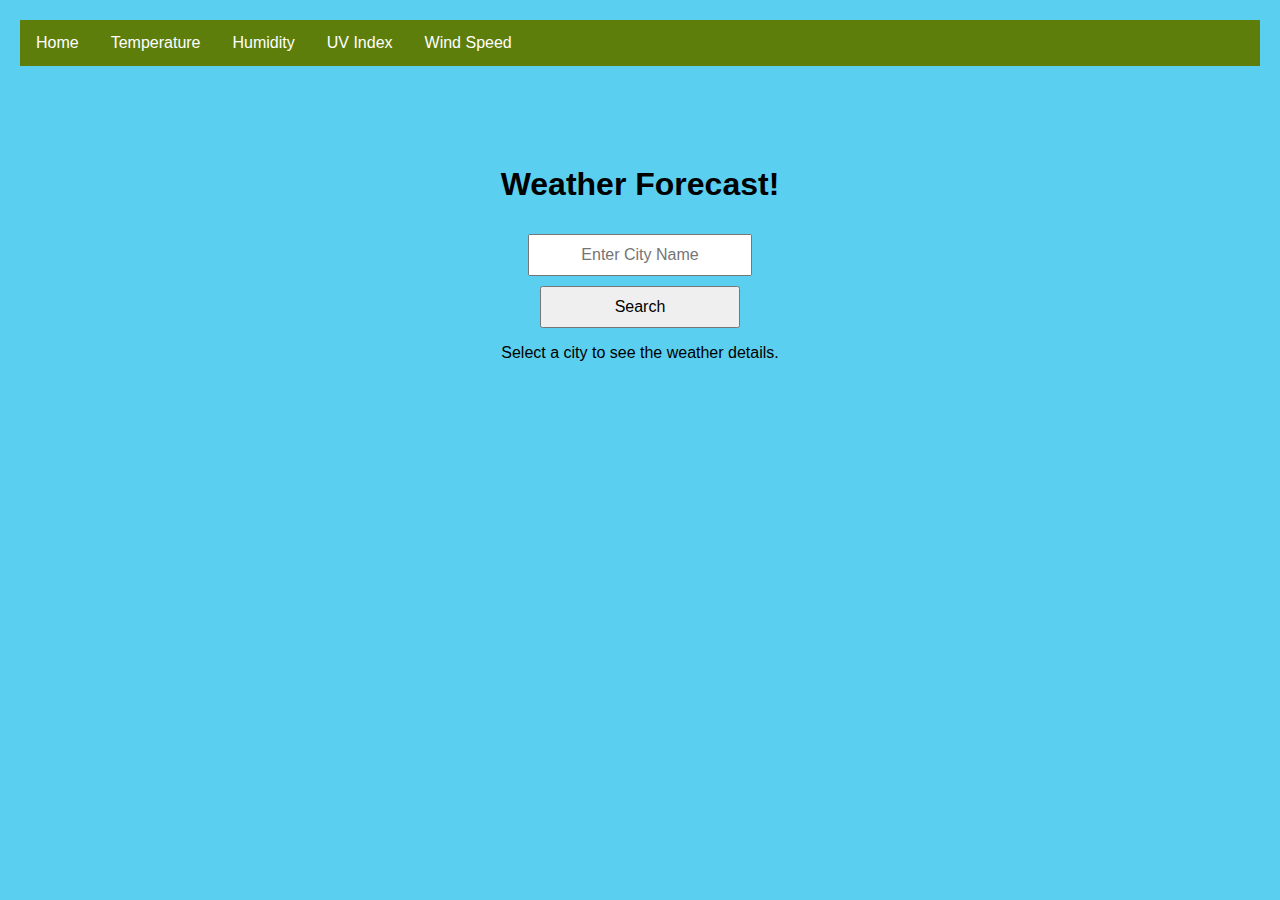
<file: index.html>
<!DOCTYPE html>
<html lang="en">
<head>
    <meta charset="UTF-8">
    <meta name="viewport" content="width=device-width, initial-scale=1.0">
    <title>Weather App</title>
    <link rel="stylesheet" href="styles.css">
</head>
<body class="home-bg">        
<ul>
    <li><a href="index.html">Home</a></li>
    <li><a href="Temperature.html">Temperature</a></li>
    <li><a href="Humidity.html">Humidity</a></li>
    <li><a href="UV_Index.html">UV Index</a></li>
    <li><a href="Wind_Speed.html">Wind Speed</a></li>
</ul>

<h1>Weather Forecast!</h1>

<div class="search-container">
    <input type="text" id="cityInput" placeholder="Enter City Name">
    <button onclick="getWeather()">Search</button>
</div>

<div id="weather-info">
    <p>Select a city to see the weather details.</p>
</div>
      
<script src="script.js"></script>
</body>
</html>
</file>
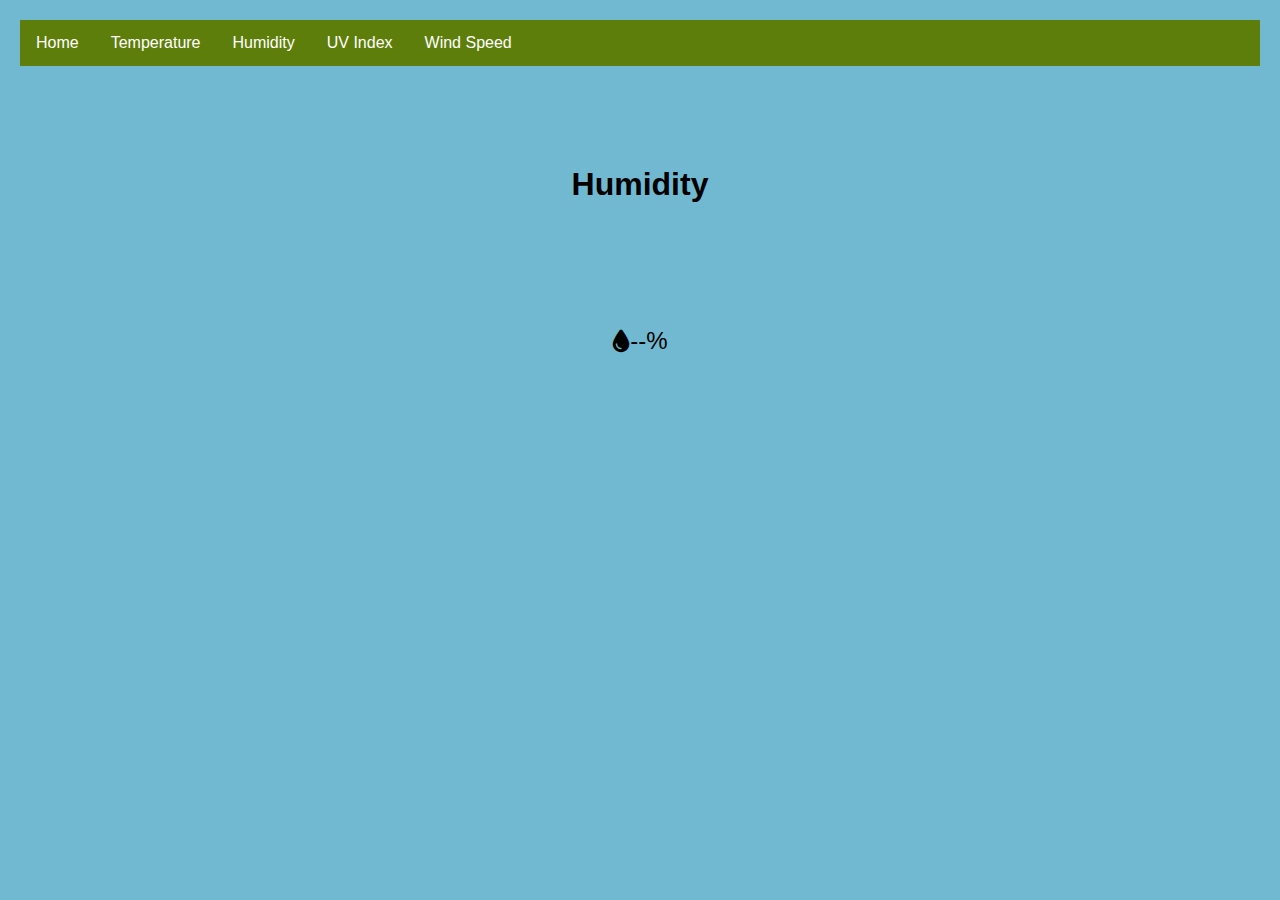
<file: Humidity.html>
<!DOCTYPE html>
<html lang="en">
<head>
    <meta charset="UTF-8">
    <meta name="viewport" content="width=device-width, initial-scale=1.0">
    <title>Humidity</title>
    <link rel="stylesheet" href="/styles.css">
    <link rel="stylesheet" href="https://cdnjs.cloudflare.com/ajax/libs/font-awesome/6.0.0/css/all.min.css">
</head>
<body class="humidity-bg">
    <ul>
        <li><a href="/index.html">Home</a></li>
        <li><a href="Temperature.html">Temperature</a></li>
        <li><a href="Humidity.html">Humidity</a></li>
        <li><a href="UV_Index.html">UV Index</a></li>
        <li><a href="Wind_Speed.html">Wind Speed</a></li>
    </ul>

    <h1>Humidity</h1>
    <div class="weather-container">
        <i id="humidity-icon" class="fa-solid fa-droplet"></i>
        <p id="humidity">--%</p>
    </div>

    <script src="/script.js"></script>
</body>
</html>
</file>
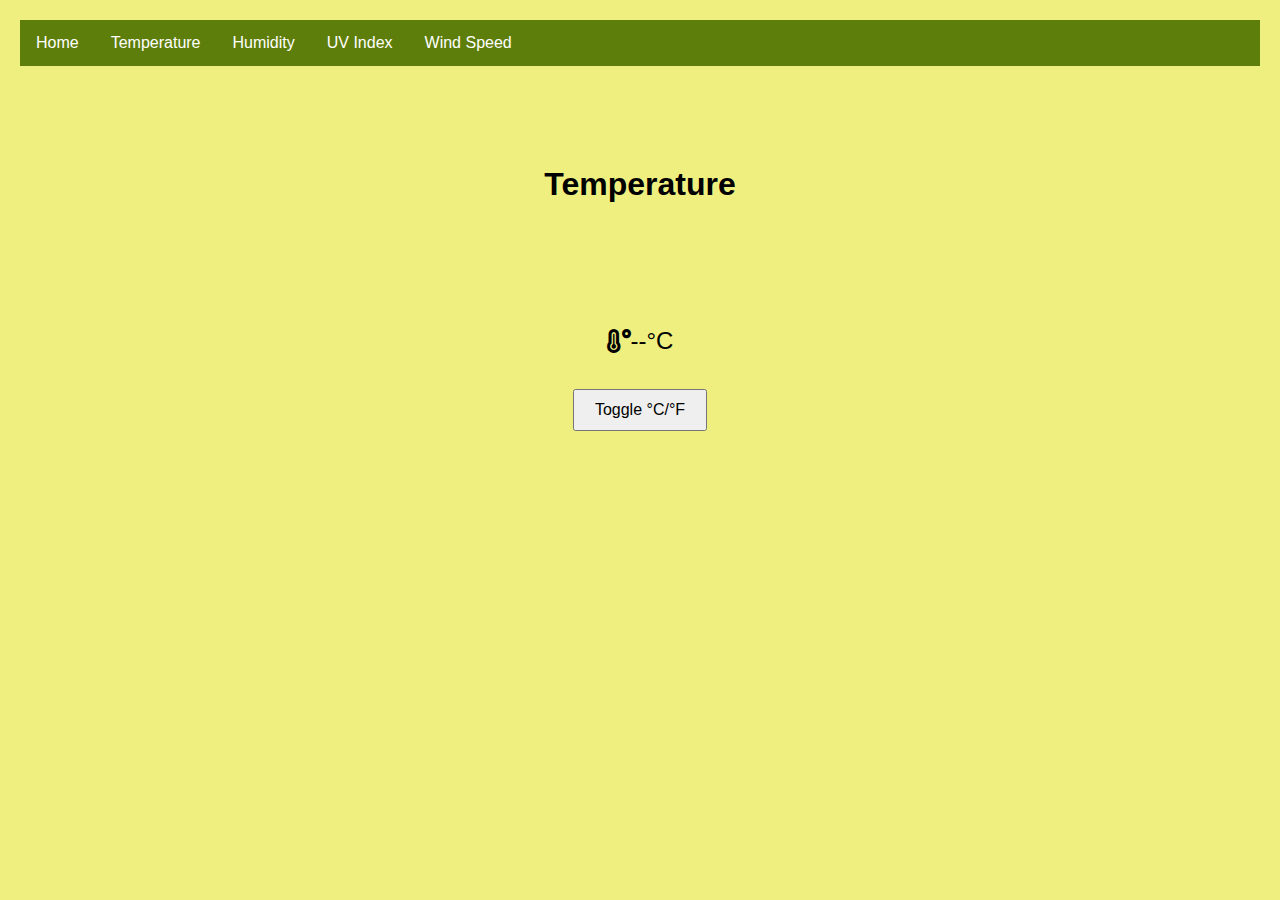
<file: Temperature.html>
<!DOCTYPE html>
<html lang="en">
<head>
    <meta charset="UTF-8">
    <meta name="viewport" content="width=device-width, initial-scale=1.0">
    <title>Temperature</title>
    <link rel="stylesheet" href="styles.css">
    <link rel="stylesheet" href="https://cdnjs.cloudflare.com/ajax/libs/font-awesome/6.0.0/css/all.min.css">

    
</head>
<body class="temperature-bg">
    <ul>
        <li><a href="index.html">Home</a></li>
        <li><a href="Temperature.html">Temperature</a></li>
        <li><a href="Humidity.html">Humidity</a></li>
        <li><a href="UV_Index.html">UV Index</a></li>
        <li><a href="Wind_Speed.html">Wind Speed</a></li>
    </ul>
    
    <h1>Temperature</h1>
    <div class="weather-container">
        <i id="temp-icon" class="fa-solid fa-temperature-high"></i>
        <p id="temperature">--°C</p>
    </div>
    <button onclick="toggleTemperature()">Toggle °C/°F</button>

    <script src="/script.js"></script>
</body>
</html>
</file>
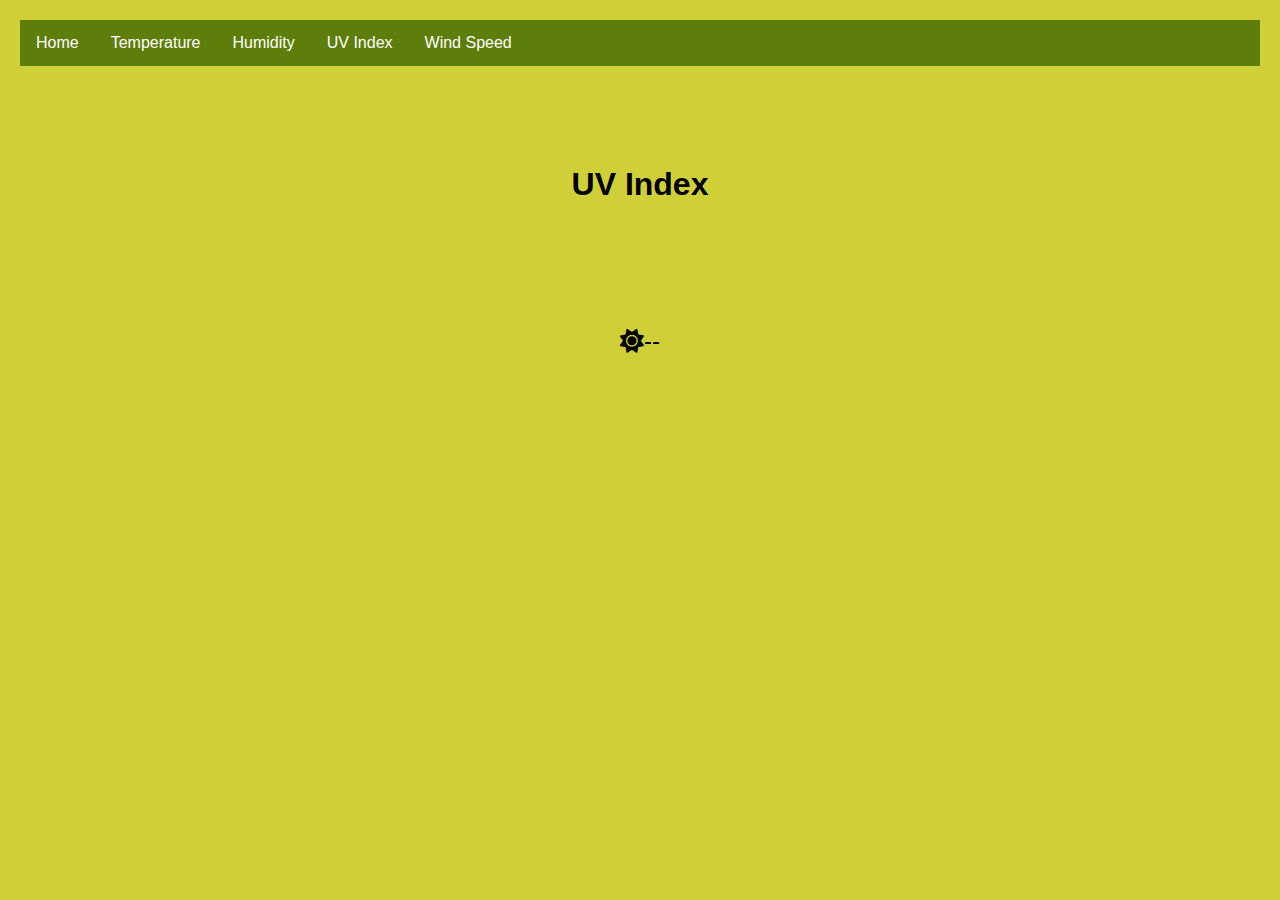
<file: UV_Index.html>
<!DOCTYPE html>
<html lang="en">
<head>
    <meta charset="UTF-8">
    <meta name="viewport" content="width=device-width, initial-scale=1.0">
    <title>UV Index</title>
    <link rel="stylesheet" href="/styles.css">
    <link rel="stylesheet" href="https://cdnjs.cloudflare.com/ajax/libs/font-awesome/6.0.0/css/all.min.css">
</head>
<body class="uv-bg">
    <ul>
        <li><a href="/index.html">Home</a></li>
        <li><a href="Temperature.html">Temperature</a></li>
        <li><a href="Humidity.html">Humidity</a></li>
        <li><a href="UV_Index.html">UV Index</a></li>
        <li><a href="Wind_Speed.html">Wind Speed</a></li>
    </ul>

    <h1>UV Index</h1>
    <div class="weather-container">
        <i id="uv-icon" class="fa-solid fa-sun"></i>
        <p id="uv">--</p>
    </div>

    <script src="/script.js"></script>
</body>
</html>
</file>
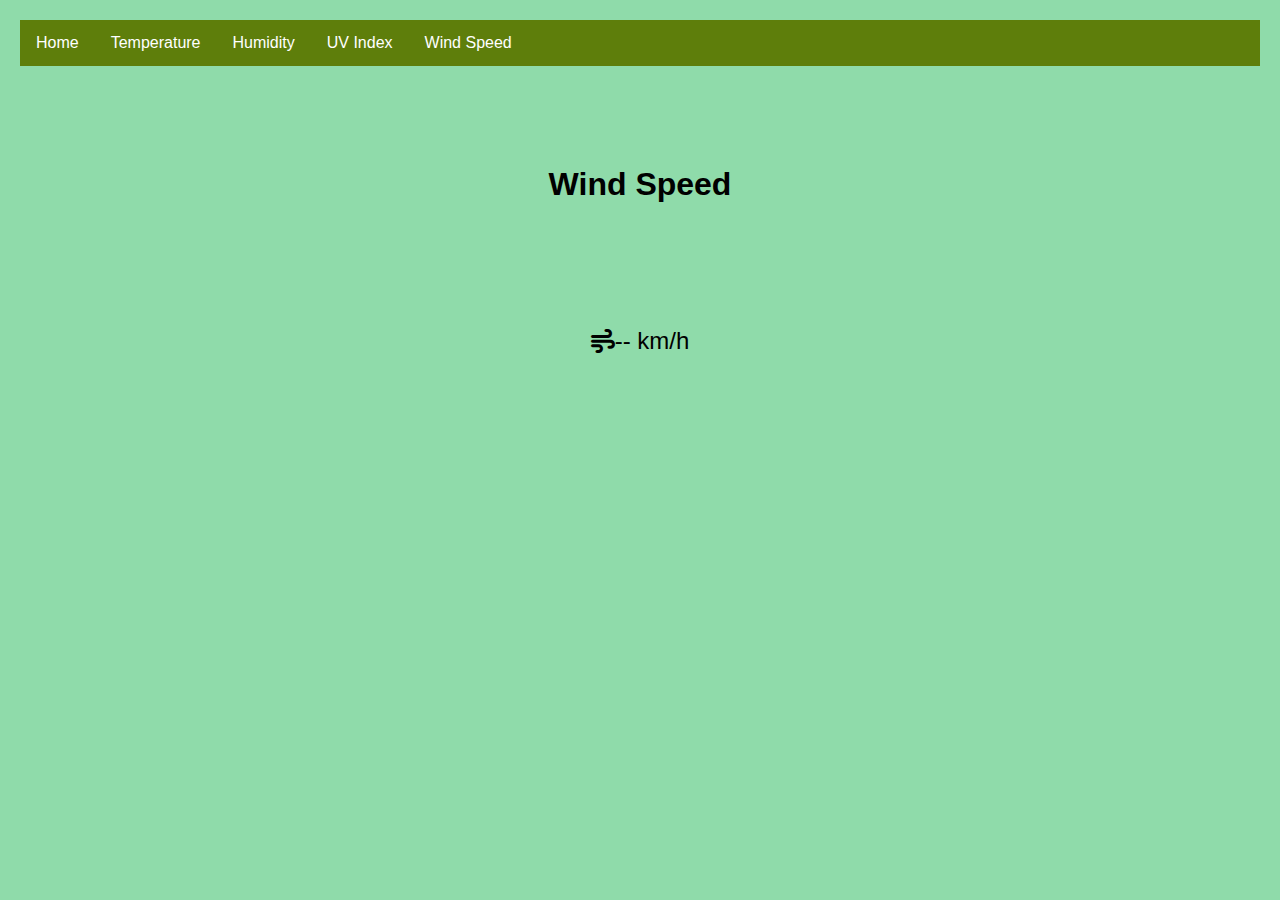
<file: Wind_Speed.html>
<!DOCTYPE html>
<html lang="en">
<head>
    <meta charset="UTF-8">
    <meta name="viewport" content="width=device-width, initial-scale=1.0">
    <title>Wind Speed</title>
    <link rel="stylesheet" href="/styles.css">
    <link rel="stylesheet" href="https://cdnjs.cloudflare.com/ajax/libs/font-awesome/6.0.0/css/all.min.css">
</head>
<body class="wind-bg">
    <ul>
        <li><a href="index.html">Home</a></li>
        <li><a href="Temperature.html">Temperature</a></li>
        <li><a href="Humidity.html">Humidity</a></li>
        <li><a href="UV_Index.html">UV Index</a></li>
        <li><a href="Wind_Speed.html">Wind Speed</a></li>
    </ul>

    <h1>Wind Speed</h1>
    <div class="weather-container">
        <i id="wind-icon" class="fa-solid fa-wind"></i>
        <p id="wind">-- km/h</p>
    </div>

    <script src="/script.js"></script>
</body>
</html>
</file>
<file: styles.css>
ul {
  list-style-type: none;
  margin: 0;
  padding: 0;
  overflow: hidden;
  background-color: #5e7e0b;
}

li {
  float: left;
}

li a {
  display: block;
  color: white;
  text-align: center;
  padding: 14px 16px;
  text-decoration: none;
}

li a:hover {
  background-color: #65bf26;
}

h1 {
  margin-top: 100px;
}

.search-container {
  display: flex;
  flex-direction: column; 
  width: 200px; 
  margin: 0 auto; 
  align-items: center; 
  text-align: center; 
}

.search-container input,
.search-container button {
  margin-top: 10px; 
  padding: 10px;
  font-size: 16px;
  width: 100%; 
  text-align: center; 
}


body {
  font-family: Arial, sans-serif;
  text-align: center;
  margin: 20px;
}

.weather-container {
  display: flex;
  justify-content: center;
  align-items: center;
  font-size: 24px;
  margin-bottom: 10px;
  margin-top: 100px
}

button {
  padding: 10px 20px;
  font-size: 16px;
  cursor: pointer;
}

.home-bg {background-color: rgb(91, 207, 239);}
.temperature-bg { background-color: rgb(239, 239, 127); }
.humidity-bg { background-color: rgb(112, 185, 209); }
.uv-bg { background-color: rgb(207, 207, 56); }
.wind-bg { background-color: rgb(143, 219, 170); }
</file>
